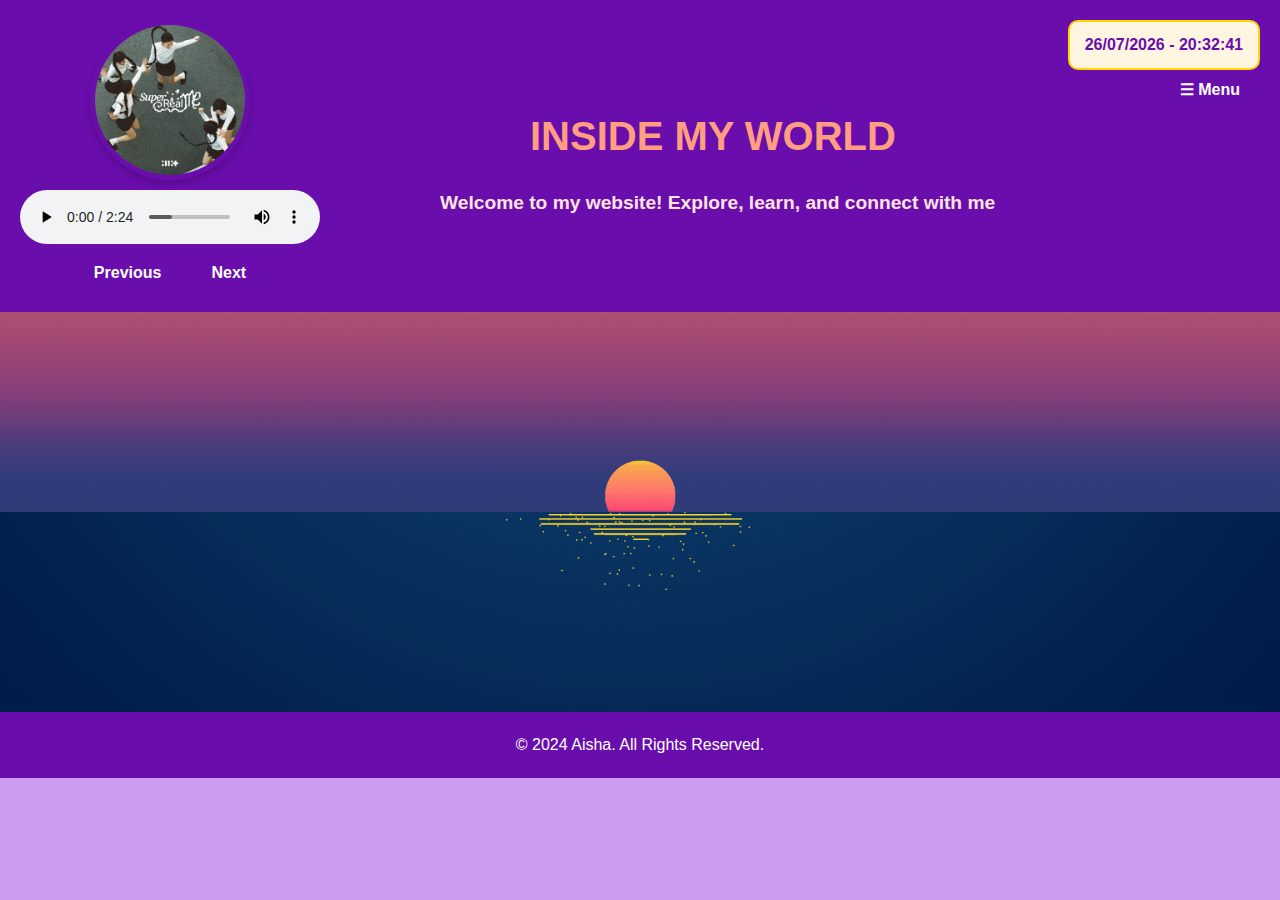
<file: index.html>
<!DOCTYPE html>
<html lang="en">
<head>
    <meta charset="UTF-8">
    <meta name="viewport" content="width=device-width, initial-scale=1.0">
    <title>Inside My World</title>
    <link rel="stylesheet" href="indexstyle.css">
</head>
<body>
<header>
    <div id="clock"></div>

    <div class="dropdown">
        <button>☰ Menu</button>
        <div class="dropdown-content">
            <a href="profile.html">Profile</a>
            <a href="gallery.html">Gallery</a>
            <a href="workexperience.html">Work Experience</a>
            <a href="education.html">Education</a>
            <a href="myskills.html">Skills</a>
            <a href="contact.html">Contact</a>
        </div>
    </div>
          
    <div class="audio-container">
        <div class="circle" id="circle">
            <img src="illit.jpg" alt="Audio Image" id="audio-image">
        </div>
        <audio id="audio" controls autoplay>
            <source src="illit.mp3" type="audio/ogg">
            Your browser does not support the audio element.
        </audio>
        <div class="audio-buttons">
            <button id="prev">Previous</button>
            <button id="next">Next</button>
        </div>
    </div>
    
    <div class="header-center">
        <h1>INSIDE MY WORLD</h1>
        <h2>Welcome to my website! Explore, learn, and connect with me</h2>
    </div>
</header>

<section class="hero"></section>

<footer>
    &copy; 2024 Aisha. All Rights Reserved.
</footer>

<script>
    function updateClock() {
        const now = new Date();
        const hours = String(now.getHours()).padStart(2, '0');
        const minutes = String(now.getMinutes()).padStart(2, '0');
        const seconds = String(now.getSeconds()).padStart(2, '0');
        const day = String(now.getDate()).padStart(2, '0');
        const month = String(now.getMonth() + 1).padStart(2, '0');
        const year = now.getFullYear();
        const time = hours + ":" + minutes + ":" + seconds;
        const date = day + "/" + month + "/" + year;
        document.getElementById('clock').textContent = date + " - " + time;
    }

    setInterval(updateClock, 1000);
    updateClock(); 
    
    const tracks = [
        { src: "illit.mp3", img: "illit.jpg" },
        { src: "nj.mp3", img: "nj.jpg" },
    ];

    let currentTrackIndex = 0;

    const audio = document.getElementById('audio');
    const circle = document.getElementById('circle');
    const audioImage = document.getElementById('audio-image');
    const prevButton = document.getElementById('prev');
    const nextButton = document.getElementById('next');

    function loadTrack(index) {
        currentTrackIndex = index;
        const selectedTrack = tracks[currentTrackIndex];
        audio.src = selectedTrack.src;
        audioImage.src = selectedTrack.img;
        audio.play();
    }

    prevButton.addEventListener('click', () => {
        const newIndex = (currentTrackIndex - 1 + tracks.length) % tracks.length;
        loadTrack(newIndex);
    });

    nextButton.addEventListener('click', () => {
        const newIndex = (currentTrackIndex + 1) % tracks.length;
        loadTrack(newIndex);
    });

    audio.addEventListener('play', () => {
        circle.classList.add('rotate');
    });

    audio.addEventListener('pause', () => {
        circle.classList.remove('rotate');
    });

    audio.addEventListener('ended', () => {
        circle.classList.remove('rotate');
    });
</script>
</body>
</html>
</file>
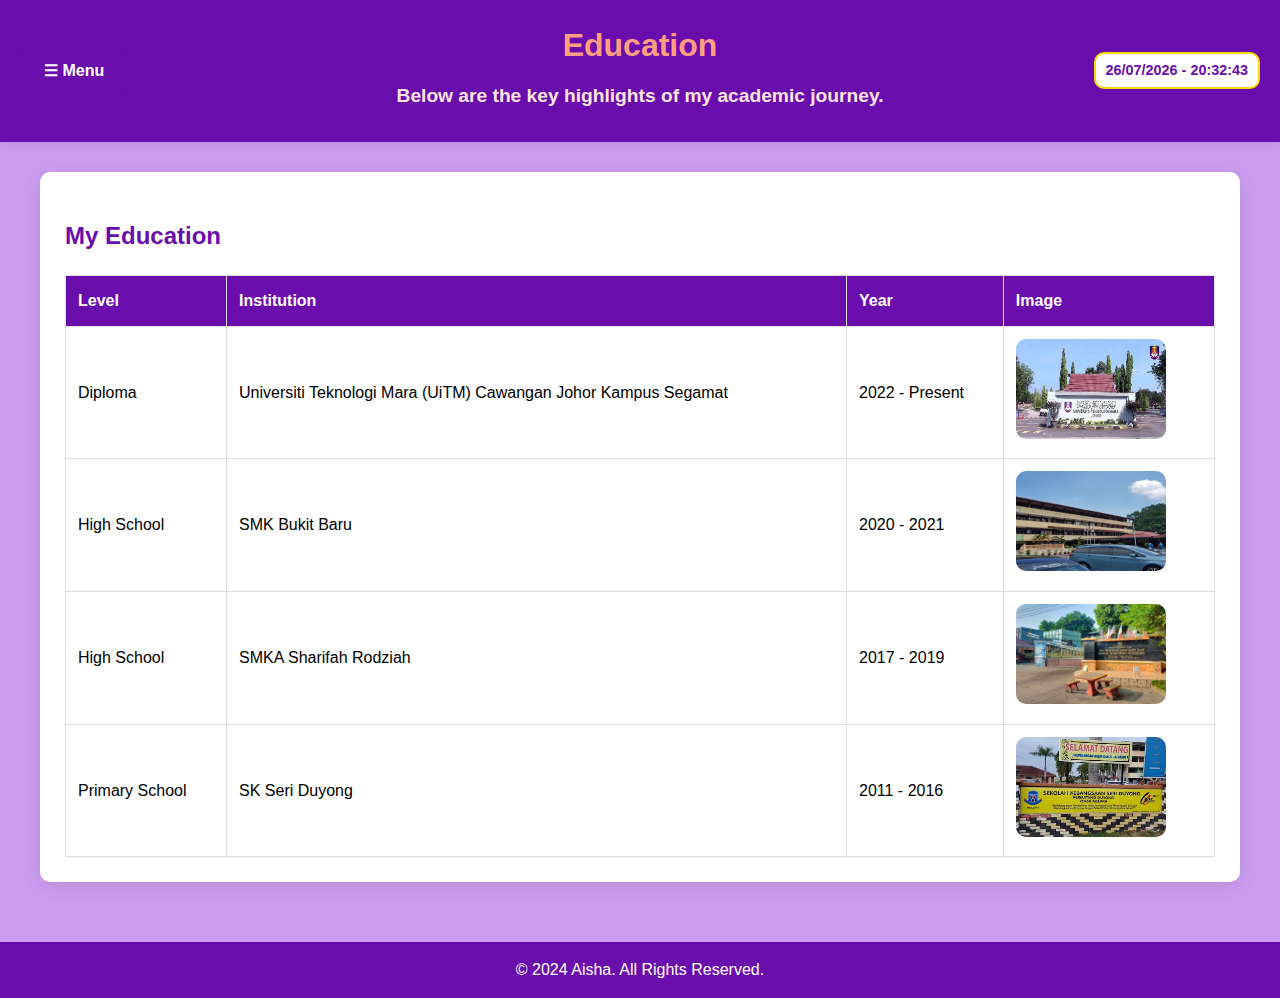
<file: education.html>
<!DOCTYPE html>
<html lang="en">
<head>
    <meta charset="UTF-8">
    <meta name="viewport" content="width=device-width, initial-scale=1.0">
    <title>Education</title>
    <style>
        body {
            font-family: 'Segoe UI', Tahoma, Geneva, Verdana, sans-serif;
            margin: 0;
            padding: 0;
            background-color: #CB9DF0; 
            color: black;
            line-height: 1.6;
        }

        header {
            display: flex;
            align-items: center;
            justify-content: space-between;
            background: #6a0dad;
            color: white;
            padding: 20px 30px;
            position: relative;
            box-shadow: 0 2px 10px rgba(0, 0, 0, 0.1);
            z-index: 10;
        }

        .dropdown {
            position: absolute;
            left: 20px;
        }

        .dropdown button {
            background: #6a0dad; 
            color: white;
            border: none;
            padding: 12px 24px;
            font-size: 16px;
            font-weight: bold;
            cursor: pointer;
            border-radius: 5px;
            transition: background 0.3s ease;
            z-index: 15;
        }

        .dropdown button:hover {
            background: lavender;
            color: black;
        }

        .dropdown-content {
            display: none;
            position: absolute;
            background-color: white;
            min-width: 220px;
            box-shadow: 0px 8px 16px rgba(0, 0, 0, 0.2);
            z-index: 20;
            border-radius: 5px;
            overflow: hidden;
        }

        .dropdown-content a {
            color: black;
            padding: 12px 20px;
            text-decoration: none;
            display: block;
            transition: background 0.3s ease;
        }

        .dropdown-content a:hover {
            background-color: lightgray;
        }

        .dropdown:hover .dropdown-content {
            display: block;
        }

        .header-center {
            text-align: center;
            width: 100%;
        }

        .header-center h1 {
            font-size: 2rem;
            margin: 0;
            font-weight: bold;
            color: #ff9e80;
            animation: bounce 2s ease infinite;
        }

        .header-center h2 {
            font-size: 1.2rem;
            color: #ffe4e1;
            margin: 10px 0;
        }

        #clock {
            display: inline-block;
            text-align: center;
            font-size: 0.9rem;
            font-weight: bold;
            background: white;
            color: #6a0dad;
            border: 2px solid gold;
            padding: 5px 10px;
            border-radius: 10px;
            white-space: nowrap;
            position: absolute;
            right: 20px;
        }

        @keyframes bounce {
            0%, 100% {
                transform: translateY(0);
            }
            50% {
                transform: translateY(-10px);
            }
        }

        main {
            padding: 30px;
            max-width: 1200px;
            margin: 0 auto;
        }

        .education {
            background-color: white;
            padding: 25px;
            border-radius: 10px;
            box-shadow: 0 4px 20px rgba(0, 0, 0, 0.1);
        }

        .education h2 {
            color: #6a0dad;
            font-size: 1.5rem;
            margin-bottom: 20px;
        }

        table {
            width: 100%;
            border-collapse: collapse;
        }

        table, th, td {
            border: 1px solid #ddd;
        }

        th, td {
            padding: 12px;
            text-align: left;
        }

        th {
            background-color: #6a0dad;
            color: white;
        }

        td {
            background-color: white;
        }

       
        tbody tr:hover {
            background-color: #CB9DF0 !important; 
            color: black !important;
            transform: scale(1.02) !important;
            box-shadow: 0 4px 15px rgba(0, 0, 0, 0.2) !important;
            transition: all 0.3s ease !important;
        }

        tbody tr:hover td {
            background-color: #CB9DF0 !important;
            color: black !important;
        }

        td img {
            width: 150px;
            height: 100px; 
            border-radius: 10px;
            transition: transform 0.3s ease;
        }

        td img:hover {
            transform: scale(1.1);
        }

        footer {
            background: #6a0dad; 
            color: white;
            text-align: center;
            padding: 15px 0;
            margin-top: 30px;
            font-size: 1rem;
        }
    </style>
</head>
<body>

<header>
    <div class="dropdown">
        <button>☰ Menu</button>
        <div class="dropdown-content">
            <a href="index.html">Home</a>
            <a href="profile.html">Profile</a>
            <a href="gallery.html">Gallery</a>
            <a href="workexperience.html">Work Experience</a>
            <a href="myskills.html">Skills</a>
            <a href="contact.html">Contact</a>
        </div>
    </div>

    <div class="header-center">
        <h1>Education</h1>
        <h2>Below are the key highlights of my academic journey.</h2>
    </div>

    <div id="clock"></div>
</header>

<main>
    <div class="education">
        <h2>My Education</h2>
        <table>
            <thead>
                <tr>
                    <th>Level</th>
                    <th>Institution</th>
                    <th>Year</th>
                    <th>Image</th>
                </tr>
            </thead>
            <tbody>
                <tr>
                    <td>Diploma</td>
                    <td>Universiti Teknologi Mara (UiTM) Cawangan Johor Kampus Segamat</td>
                    <td>2022 - Present</td>
                    <td>
                        <a href="https://johor.uitm.edu.my/" target="_blank">
                            <img src="uitm.jpg" alt="UiTM Segamat">
                        </a>
                    </td>
                </tr>
                <tr>
                    <td>High School</td>
                    <td>SMK Bukit Baru</td>
                    <td>2020 - 2021</td>
                    <td>
                        <a href="https://www.smkbukitbaru.com/" target="_blank">
                            <img src="sekolah.jpg" alt="SMK Bukit Baru">
                        </a>
                    </td>
                </tr>
                <tr>
                    <td>High School</td>
                    <td>SMKA Sharifah Rodziah</td>
                    <td>2017 - 2019</td>
                    <td>
                        <a href="https://smkasharifahrodziah.sekolahagama.my/portal/" target="_blank">
                            <img src="sharodz.jpg" alt="SMKA Sharifah Rodziah">
                        </a>
                    </td>
                </tr>
        
                <tr>
                    <td>Primary School</td>
                    <td>SK Seri Duyong</td>
                    <td>2011 - 2016</td>
                    <td>
                        <a href="https://skseriduyong.com/" target="_blank">
                            <img src="seriduyong.jpg" alt="SK Seri Duyong">
                        </a>
                    </td>
                </tr>
            </tbody>
        </table>
    </div>
</main>

<footer>
    &copy; 2024 Aisha. All Rights Reserved.
</footer>

<script>
    function updateClock() {
        const now = new Date();
        const hours = String(now.getHours()).padStart(2, '0');
        const minutes = String(now.getMinutes()).padStart(2, '0');
        const seconds = String(now.getSeconds()).padStart(2, '0');
        const day = String(now.getDate()).padStart(2, '0');
        const month = String(now.getMonth() + 1).padStart(2, '0');
        const year = now.getFullYear();
        const time = `${hours}:${minutes}:${seconds}`;
        const date = `${day}/${month}/${year}`;
        document.getElementById('clock').textContent = `${date} - ${time}`;
    }

    setInterval(updateClock, 1000);
    updateClock();
</script>

</body>
</html>
</file>
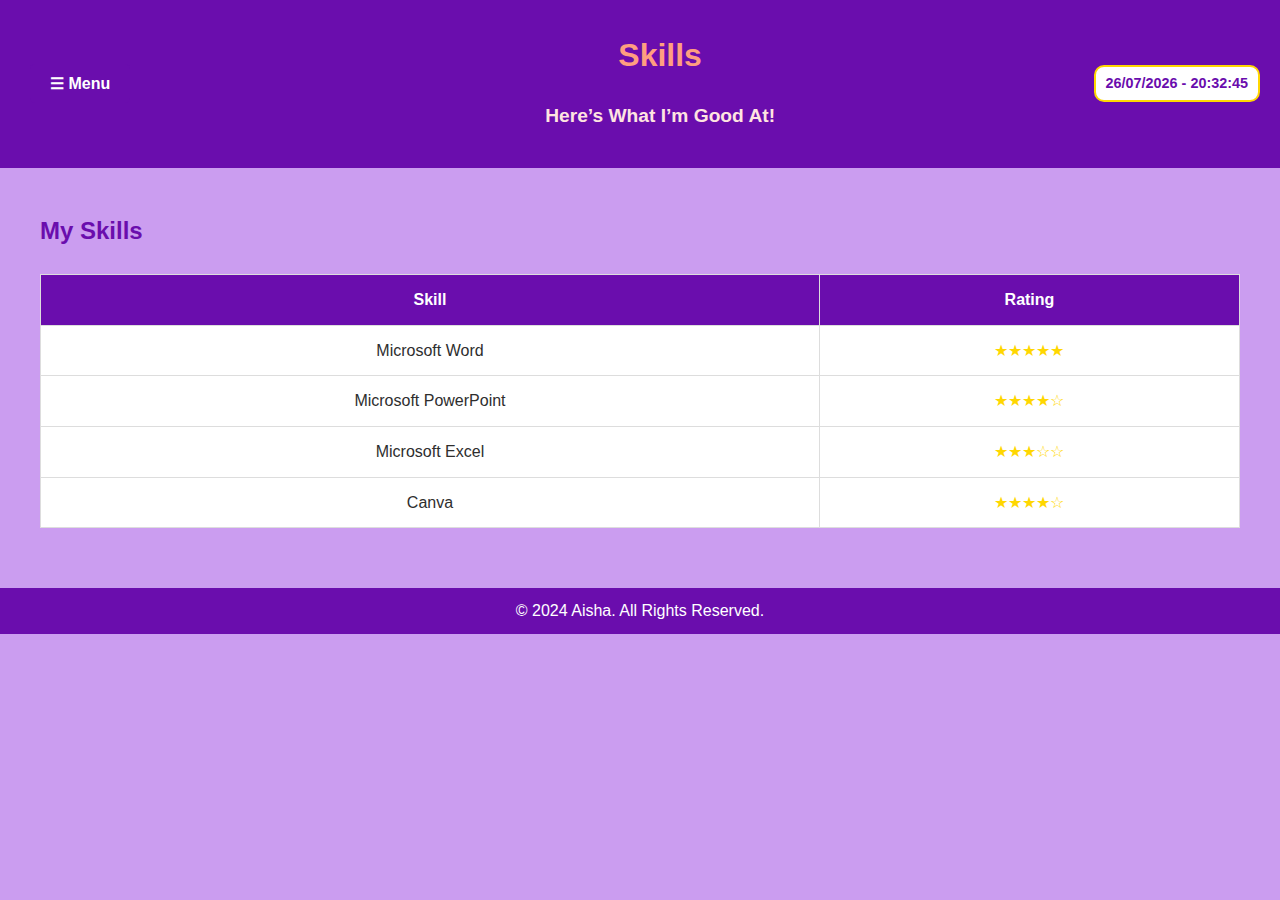
<file: myskills.html>
<!DOCTYPE html>
<html lang="en">
<head>
    <meta charset="UTF-8">
    <meta name="viewport" content="width=device-width, initial-scale=1.0">
    <title>Skills</title>
    <link href="https://cdnjs.cloudflare.com/ajax/libs/font-awesome/6.0.0-beta3/css/all.min.css" rel="stylesheet">
    <style>
        body {
            font-family: 'Segoe UI', Tahoma, Geneva, Verdana, sans-serif;
            margin: 0;
            padding: 0;
            background-color: #CB9DF0;
            color: #2e2e2e;
            line-height: 1.6;
            position: relative;
        }

        header {
            display: flex;
            align-items: center;
            justify-content: space-between;
            background: #6a0dad;
            color: white;
            padding: 20px;
            position: relative;
            z-index: 2;
        }

        #clock {
            display: inline-block;
            font-size: 0.9rem;
            font-weight: bold;
            background: white;
            color: #6a0dad;
            border: 2px solid gold;
            padding: 5px 10px;
            border-radius: 10px;
            position: absolute;
            right: 20px;
        }

        .dropdown {
            margin-right: auto;
            padding-left: 10px;
        }

        .dropdown button {
            background: #6a0dad;
            color: white;
            border: none;
            padding: 10px 20px;
            font-size: 16px;
            font-weight: bold;
            cursor: pointer;
            border-radius: 5px;
        }

        .dropdown button:hover {
            background: lavender;
            color: black;
        }

        .dropdown-content {
            display: none;
            position: absolute;
            background-color: white;
            min-width: 200px;
            box-shadow: 0px 8px 16px rgba(0, 0, 0, 0.2);
            z-index: 1;
            border-radius: 5px;
            overflow: hidden;
        }

        .dropdown-content a {
            color: black;
            padding: 10px 15px;
            text-decoration: none;
            display: block;
        }

        .dropdown-content a:hover {
            background-color: lightgray;
        }

        .dropdown:hover .dropdown-content {
            display: block;
        }

        .header-center {
            display: flex;
            flex-direction: column;
            justify-content: center;
            align-items: center;
            flex-grow: 1;
            height: 100%;
            text-align: center;
        }

        @keyframes bounce {
            0%, 100% {
                transform: translateY(0);
            }
            50% {
                transform: translateY(-10px);
            }
        }

        .header-center h1 {
            font-size: 2rem;
            text-align: center;
            margin: 0;
            padding: 10px 20px;
            color: #ff9e80;
            background: #6a0dad;
            margin-left: -70px; 
            border-radius: 0px;
            animation: bounce 2s ease infinite; 
        }

        .header-center h2 {
            font-size: 1.2rem;
            text-align: center;
            margin-top: 10px;
            margin-left: -70px; 
            color: #ffe4e1;
        }

        main {
            padding: 20px;
            max-width: 1200px;
            margin: 0 auto;
        }

        h3 {
            font-size: 1.5rem;
            color: #6a0dad;
        }

        footer {
            background: #6a0dad;
            color: white;
            text-align: center;
            padding: 10px 0;
            margin-top: 40px;
        }

        footer p {
            font-size: 1rem;
            margin: 0;
            color: #ff9e80;
        }

        .skills-table {
            width: 100%;
            margin-top: 20px;
            border-collapse: collapse;
        }

        .skills-table th, .skills-table td {
            padding: 12px;
            text-align: center;
            border: 1px solid #ddd;
        }

        .skills-table th {
            background-color: #6a0dad;
            color: white;
        }

        .skills-table td {
            background-color: white;
        }

        .skills-table tbody tr:hover {
            background-color: #EFB6C8; 
            color: black; 
            transform: scale(1.05); 
            transition: all 0.3s ease; 
        }

        .skills-table tbody tr:hover td {
            background-color: #EFB6C8; 
        }

        .stars {
            color: gold;
        }

    </style>
</head>
<body>

<header>
    <div class="dropdown">
        <button>☰ Menu</button>
        <div class="dropdown-content">
            <a href="index.html">Home</a>
            <a href="profile.html">Profile</a>
            <a href="gallery.html">Gallery</a>
            <a href="workexperience.html">Work Experience</a>
            <a href="education.html">Education</a>
            <a href="contact.html">Contact</a>
        </div>
    </div>

    <div class="header-center">
        <h1>Skills</h1>
        <h2>Here’s What I’m Good At!</h2>
    </div>

    <div id="clock"></div>
</header>

<main>
    <h3>My Skills</h3>

    <table class="skills-table">
        <thead>
            <tr>
                <th>Skill</th>
                <th>Rating</th>
            </tr>
        </thead>
        <tbody>
            <tr>
                <td>Microsoft Word</td>
                <td><span class="stars">★★★★★</span></td>
            </tr>
            <tr>
                <td>Microsoft PowerPoint</td>
                <td><span class="stars">★★★★☆</span></td>
            </tr>
            <tr>
                <td>Microsoft Excel</td>
                <td><span class="stars">★★★☆☆</span></td>
            </tr>
            <tr>
                <td>Canva</td>
                <td><span class="stars">★★★★☆</span></td>
            </tr>
        </tbody>
    </table>
</main>

<footer> &copy; 2024 Aisha. All Rights Reserved.</footer>

<script>
    function updateClock() {
        const now = new Date();
        const hours = String(now.getHours()).padStart(2, '0');
        const minutes = String(now.getMinutes()).padStart(2, '0');
        const seconds = String(now.getSeconds()).padStart(2, '0');

        const day = String(now.getDate()).padStart(2, '0');
        const month = String(now.getMonth() + 1).padStart(2, '0');
        const year = now.getFullYear();

        const time = `${hours}:${minutes}:${seconds}`;
        const date = `${day}/${month}/${year}`;

        document.getElementById('clock').textContent = `${date} - ${time}`;
    }

    setInterval(updateClock, 1000);
    updateClock();
</script>

</body>
</html>
</file>
<file: indexstyle.css>
body {
    font-family: 'Segoe UI', Tahoma, Geneva, Verdana, sans-serif;
    margin: 0;
    padding: 0;
    background-color: #CB9DF0; 
    color: #2e2e2e; 
    line-height: 1.6;
    overflow-x: hidden; 
}

header {
    display: flex;
    align-items: center;
    justify-content: space-between; 
    background: #6a0dad; 
    color: white;
    padding: 20px;
    position: relative;
    z-index: 2; 
}

#clock {
    background: #fff5e1; 
    color: #6a0dad; 
    padding: 10px 15px;
    border-radius: 10px;
    border: 2px solid gold; 
    text-align: center;
    font-size: 1rem;
    font-weight: bold;
    position: absolute;
    top: 20px;
    right: 20px;
    white-space: nowrap;
}

.dropdown {
    position: absolute;
    top: 70px;
    right: 20px;
}

.dropdown button {
    background: #6a0dad; 
    color: white;
    border: none;
    padding: 10px 20px;
    font-size: 16px;
    font-weight: bold;
    cursor: pointer;
    border-radius: 5px;
}

.dropdown button:hover {
    background: lavender;
    color: black;
}

.audio-container {
    display: flex;
    flex-direction: column;
    align-items: center;
    gap: 10px;
}

.circle {
    width: 150px;
    height: 150px;
    border-radius: 50%;
    overflow: hidden;
    border: 5px solid #6a0dad;
    box-shadow: 0 4px 8px rgba(0, 0, 0, 0.2);
    display: flex;
    justify-content: center;
    align-items: center;
    transition: transform 0.5s linear;
}

.circle img {
    width: 100%;
    height: 100%;
    object-fit: cover;
}

.circle.rotate {
    animation: spin 5s linear infinite;
}

.audio-buttons {
    display: flex;
    gap: 10px;
}

.audio-buttons button {
    padding: 10px 20px;
    font-size: 16px;
    font-weight: bold;
    background: #6a0dad;
    color: white;
    border: none;
    border-radius: 5px;
    cursor: pointer;
    transition: background 0.3s;
}

.audio-buttons button:hover {
    background: #5c0c99;
}

@keyframes bounce {
    0%, 20%, 50%, 80%, 100% {
        transform: translateY(0);
    }
    40% {
        transform: translateY(-10px);
    }
    60% {
        transform: translateY(-5px);
    }
}

@keyframes spin {
    from {
        transform: rotate(0deg);
    }
    to {
        transform: rotate(360deg);
    }
}

.dropdown-content {
    display: none;
    position: absolute;
    background-color: white;
    min-width: 200px;
    box-shadow: 0px 8px 16px rgba(0, 0, 0, 0.2);
    z-index: 1;
    border-radius: 5px;
    overflow: hidden;
}

.dropdown-content a {
    color: black;
    padding: 10px 15px;
    text-decoration: none;
    display: block;
}

.dropdown-content a:hover {
    background-color: lightgray;
}

.dropdown:hover .dropdown-content {
    display: block;
}

.header-center {
    text-align: left; 
    flex-grow: 1;
    margin-left: 90px;
}

.header-center h1 {
    font-size: 2.5rem;
    margin: 0;
    color: #ff9e80; 
    background: #6a0dad; 
    padding: 10px 120px;
    border-radius: 10px;
    display: inline-block;
    animation: bounce 1s infinite;
}

.header-center h2 {
    font-size: 1.2rem;
    margin: 10px 0 0 30px; 
    color: #ffe4e1; 
}

main {
    padding: 20px;
    max-width: 1200px;
    margin: 0 auto;
}

h3 {
    font-size: 1.5rem;
    color: #6a0dad; 
}

footer {
    background: #6a0dad; 
    color: white;
    text-align: center;
    padding: 20px 0;
    margin-top: 0px;
}

footer p {
    font-size: 1rem;
    margin: 0;
    color: #ff9e80; 
}

.hero {
    position: relative;
    top: 0;
    left: 0;
    width: 100%;
    height: 400px; 
    overflow: hidden;
    z-index: 1;
    background: url('sunset.png') center/cover no-repeat;
}
</file>
